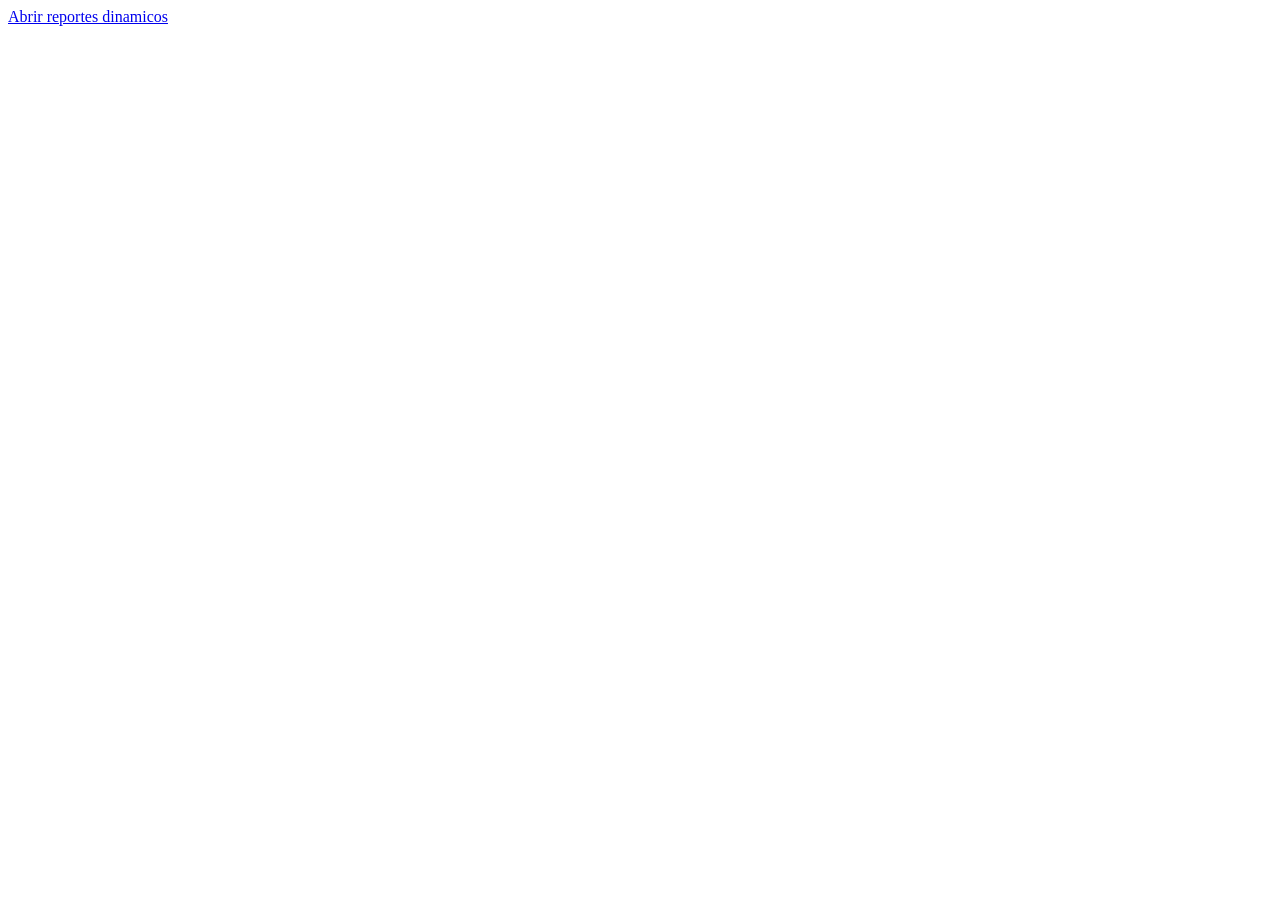
<file: proyecto/reportes.html>
<!DOCTYPE html>
<html lang="es-CO">
<head>
    <meta charset="UTF-8">
    <meta http-equiv="refresh" content="0; url=reportes.php">
    <title>Reportes</title>
</head>
<body>
    <a href="reportes.php">Abrir reportes dinamicos</a>
</body>
</html>
</file>
